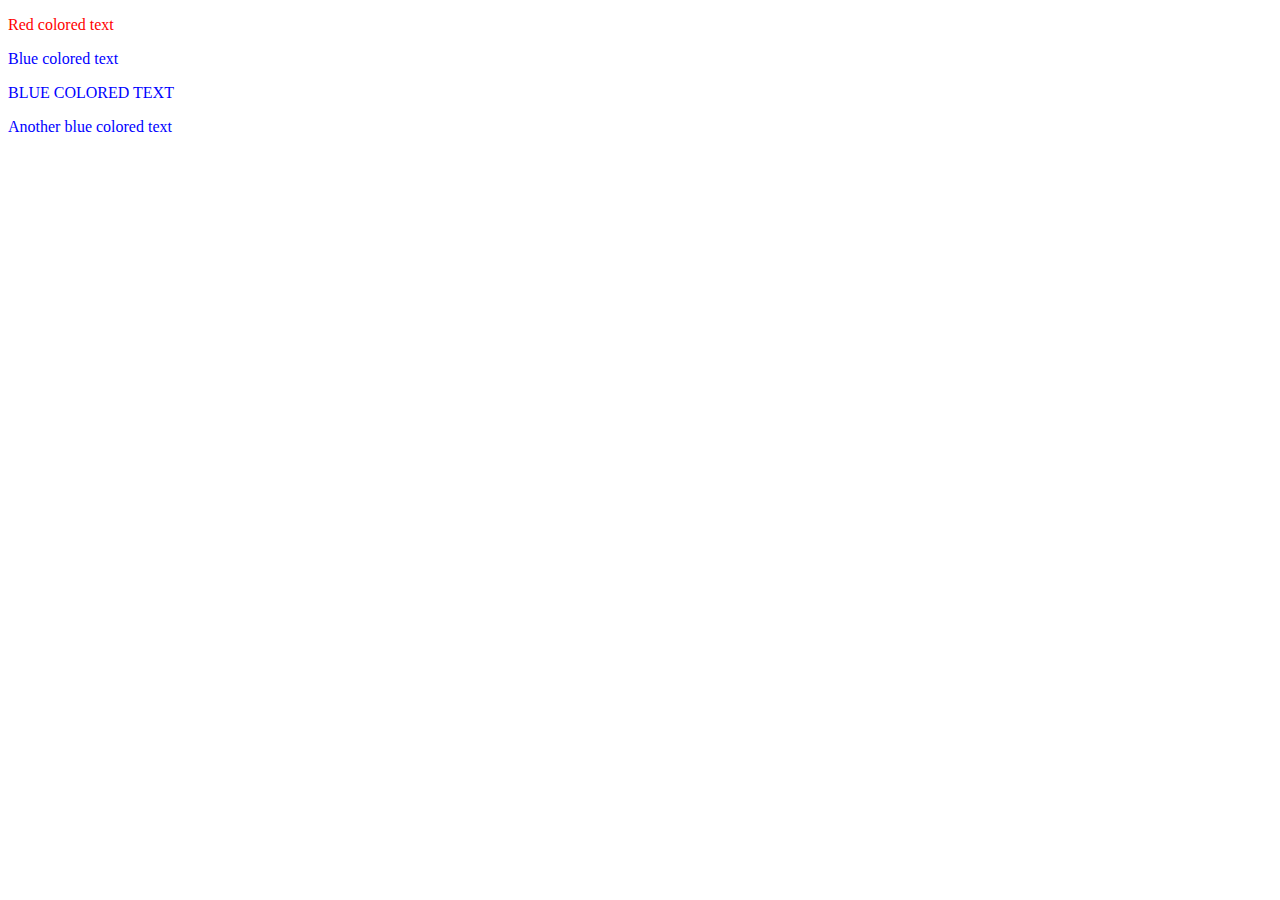
<file: css1/index.html>
<!DOCTYPE html>
<html>
    <head>
         <!-- other code -->
        <link rel="stylesheet" href="style.css">
        <meta charset="UTF-8">
        <title>SmartNinja CSS lesson</title>
    </head>


    <body>
    <p id="red">Red colored text</p>
    <p class="blue">Blue colored text</p>
    <p class="blue uppercase">Blue colored text</p>
    <p class="blue">Another blue colored text</p>
    </body>
</html>
</file>
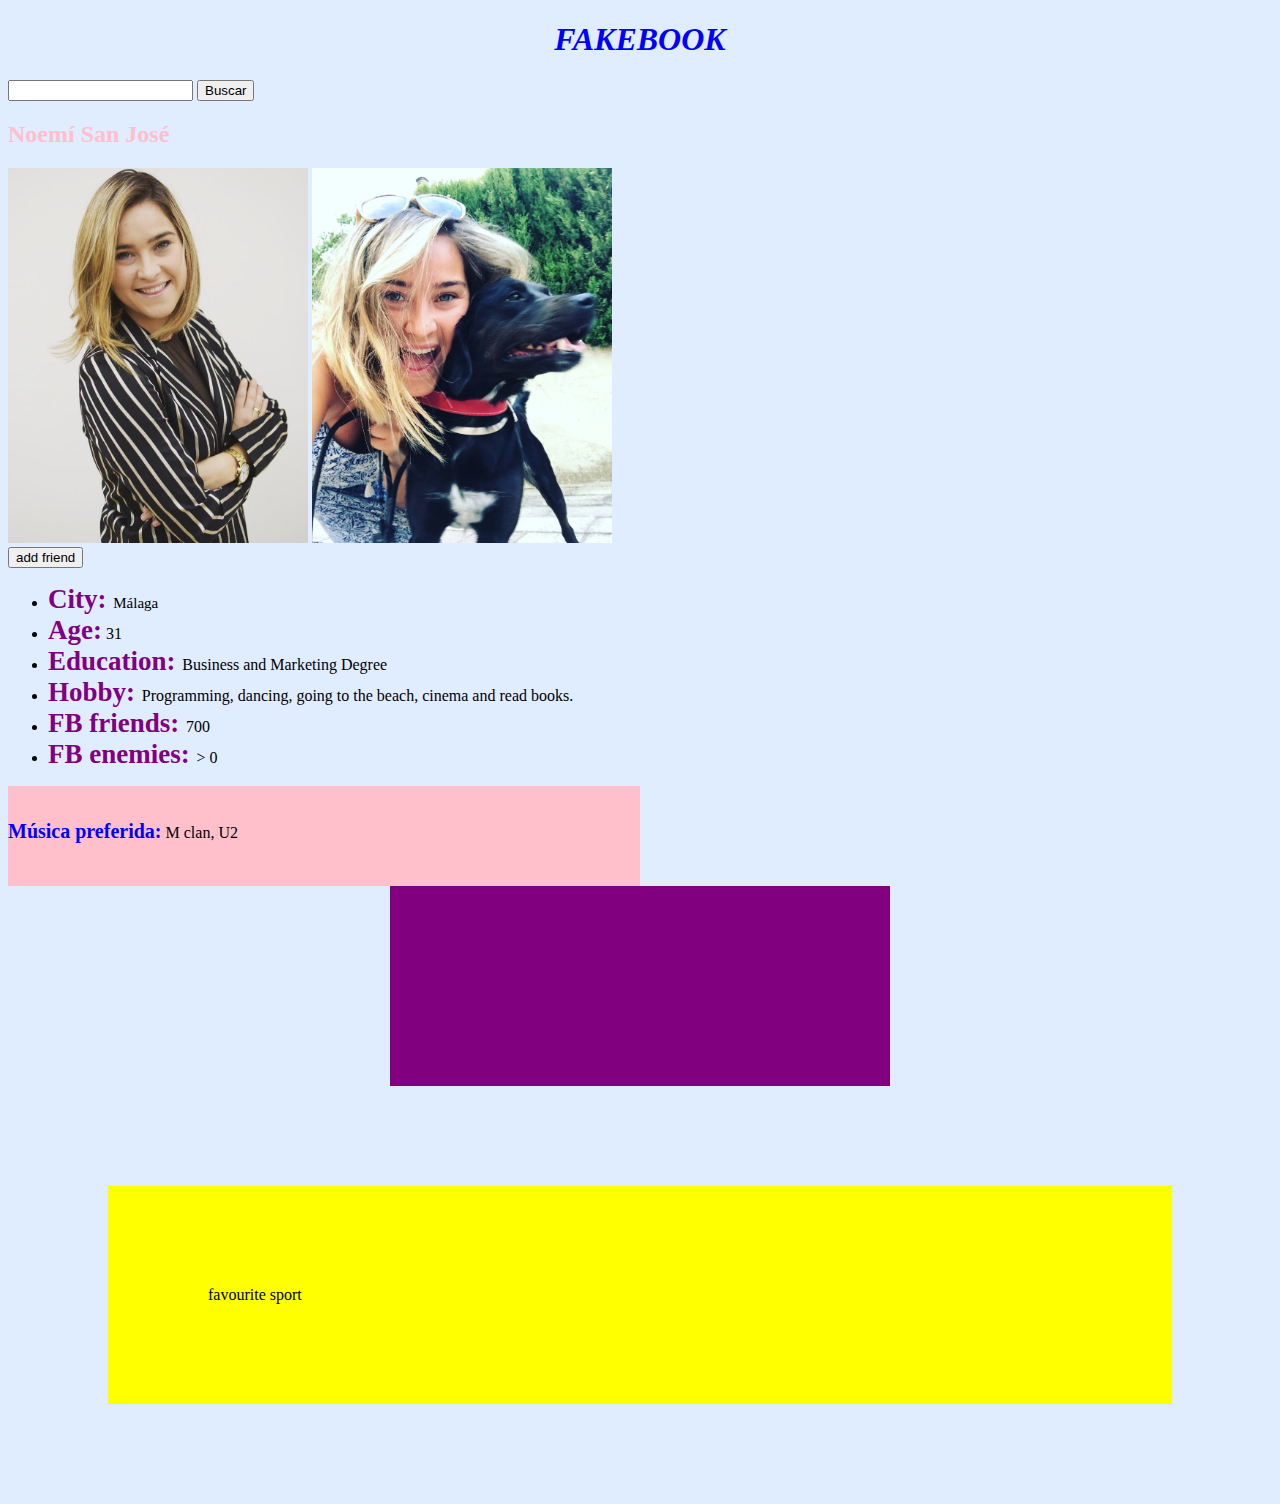
<file: fakebook/fakebookbonito.html>
<!doctype html>
<html>
<head>

	 <title>Noemi SJV | Fakebook</title>
	 <!-- other code -->
        <link rel="stylesheet" href="fakebookstyle.css">
	<meta charset="UTF-8">


</head>

<body>
	 <h1 id="tituloprincipal" class="centrado"><strong><em>FAKEBOOK</em></strong></h1>
	 <form>
		<input type="search" id="Búsqueda" name="q">
		<button>Buscar</button>

	 </form>

	 <H2 class="nombre"><strong> Noemí San José </strong></H2>

		 <img class="small" src="noe.jpeg">
         <img class="small" src="raminoe.jpg" class="centrado">

	 <br> <button>add friend</button>

		 <ul>
			 <li><span class="fuente2"><strong>City:</strong> </span> <span class="fuente"> Málaga </span></li>
			 <li><span class="fuente2"><strong>Age:</strong></span> <span>31</span></li>
             <li><span class="fuente2"><strong>Education:</strong> </span><span>Business and Marketing Degree</span></li>
			<li><span class="fuente2"><strong>Hobby:</strong> </span> <span>Programming, dancing, going to the beach, cinema and read books.</span></li>
			<li><span class="fuente2"><strong>FB friends:</strong> </span><span>700</span></li>
			<li><span class="fuente2"><strong>FB enemies:</strong> </span>> <span>0</span></li>
		 </ul>
		<div id="navigation">
			<br><p><span class="fuente3"><strong>Música preferida:</strong></span> M clan, U2</p>
		</div>
		<div class="main"></div>
		<div class="move"> favourite sport</div>

</body>

</html>
</file>
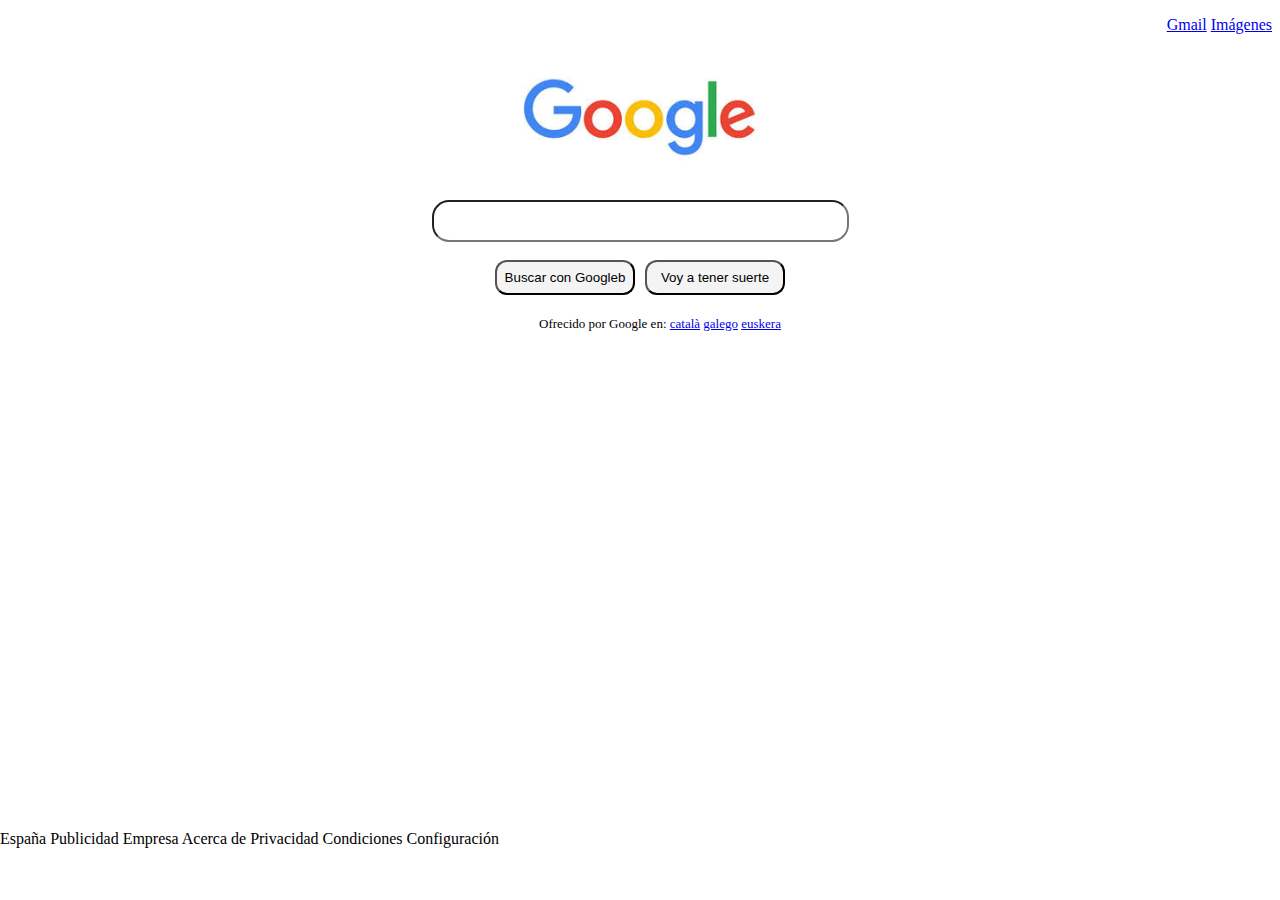
<file: google/google.html>
<!doctype html>
<html>
<head>

	 <title>G | Google</title>
	 <!-- other code -->
        <link rel="stylesheet" href="googlestyle.css">
	<meta charset="UTF-8">


</head>

<body>
   <div id="container">
       <div class="header">
           <ul class="enlaces">
                <li> <a href="#"> Gmail </a> </li>
                <li> <a href ="#"> Imágenes </a> </li>
           </ul>
       </div>

       <div class="main>">
           <section>
              <div style="text-align: center"> <img class="large" src="google.jpeg" width="400" /></div>
               <div>
                 <form style="text-align: center">
                    <input type="search" id="Búsqueda" class="imgredonda">
                     <div class="medio">
                        <button>Buscar con Googleb</button> <button> Voy a tener suerte</button>
                     </div>
                  <div class="idiomas">
                        <ul class="lenguas">
                            <li> Ofrecido por Google en: </li>
                            <li><a href="#">català</a></li>
                            <li> <a href="#">galego</a></li>
                            <li> <a href="#">euskera</a></li>
                        </ul>
                  </div>

                 </form>
               </div>
           </section>

       </div>


       <footer class="footer">
               España Publicidad Empresa Acerca de Privacidad Condiciones Configuración
       </footer>




    </div>


</body>

</html>
</file>
<file: css1/style.css>
#red  {
    color: red;
}

.blue {
    color: blue;
}

.uppercase {
    text-transform: uppercase;
}
</file>
<file: fakebook/fakebookstyle.css>
#tituloprincipal  {
    color: blue;
}

.nombre  {
    color: pink;
}
body { background-color: #E0ECFF; }

.centrado {
    text-align:center;
    }

.small  {
    width: 300px; height: auto;
}

.fuente  {
       font-size: 15px;
}
.fuente2  {
       font-size: 27px;
       color: purple;
}

#navigation {
    background-color:  pink;
    height: 100px;
    width: 50%;
}
.fuente3  {
       font-size: 20px;
       color: blue;
 }

 .main {
    background-color: purple;
    width: 500px;
    margin: 0 auto;
    height: 200px;
}

.move {
    background-color: yellow;
    margin: 100px;
    padding: 100px;
}
</file>
<file: google/googlestyle.css>
#container {

}

.enlaces li {
    display: inline-block;
}

.enlaces {
    text-align: right;
}

.main {

}
.large  {
    width: 260px; height: auto;
}

.small img{
    display:block;
    margin:auto;
}

.imgredonda {
    width:417px;
    height:42px;
    border-radius:17px;
}
.medio {
    text-align: center;
    margin: 10px;
    padding: 5px;
}

.medio button {
      background-color:#f4f4f4;
      padding: 5px;
      margin: 3px;
      width:140px;
      height:35px;
      border-radius:12px;
}

.idiomas {
    text-align: center;
}

.lenguas li{
    text-align: center;
    display: inline-block;

}

.lenguas {
   font-size:13px;
}


.footer {
  position: fixed;
  bottom: 0;
  left: 0;
  height: 70px;
  background-color: white;
  width: 100%;
}
</file>
